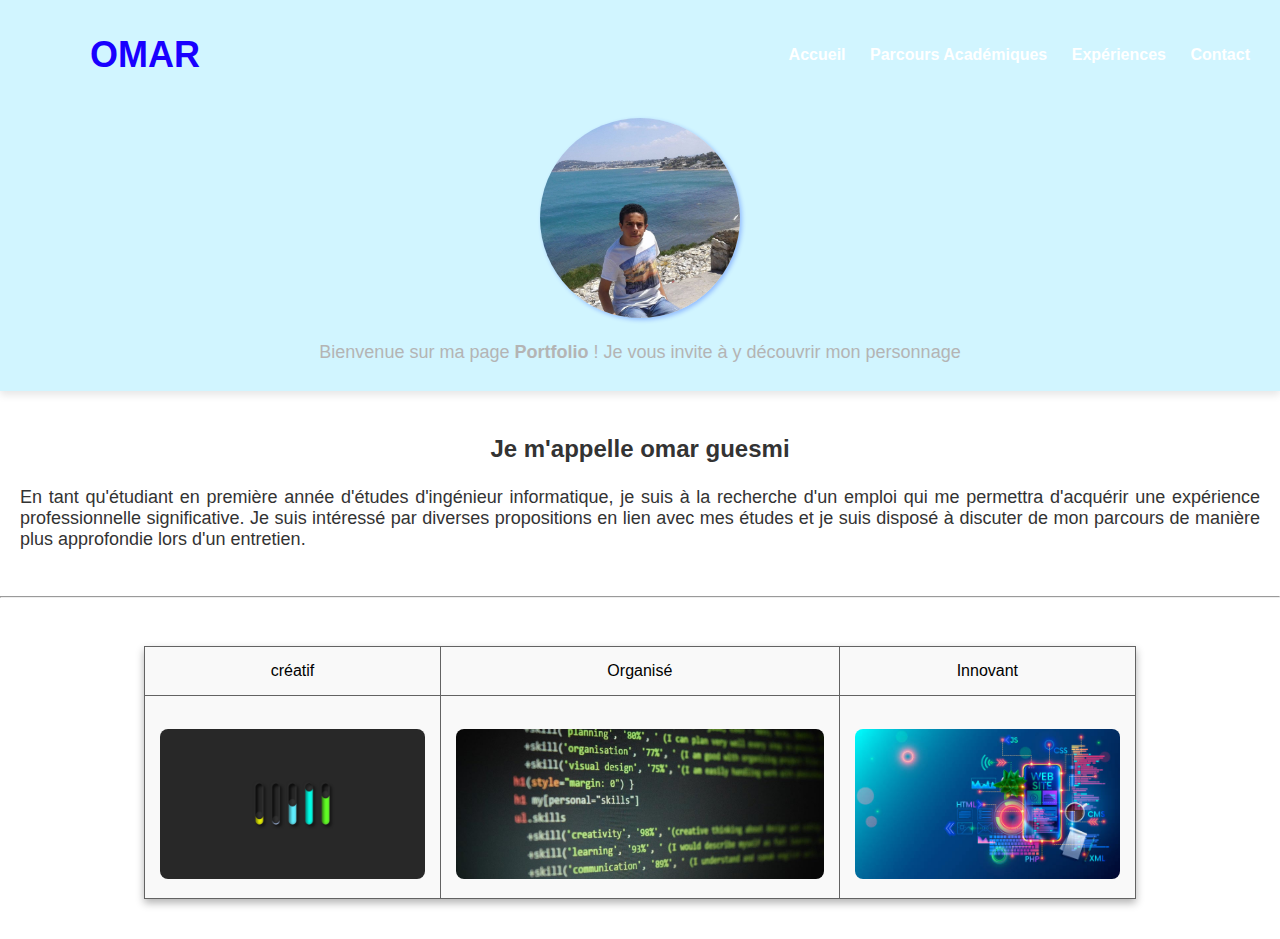
<file: OMAR/index.html>
<!DOCTYPE html>
<html lang="en">
<head>
    <meta charset="UTF-8">
    <meta name="viewport" content="width=device-width, initial-scale=1.0">
    <title>Portfolio omar guesmi</title>
    <link rel="stylesheet" href="css/Main.css">
</head>
<body>

    <header>
    <div class="main">
     <nav class="navbar">
        <div id="etudient">
            <h1 >OMAR</a></h1>
        </div>
        <div class="menu">
         
            <ul>
               <li><a href ="index.html">Accueil</a></li>
               <li><a href ="Parcours Académiques.html">Parcours Académiques</a></li>
               <li> <a href ="experience.html">Expériences</a></li>
              <li><a href ="contact.html">Contact</a></li>
         </ul>
         
        </div>
     </nav>
    </div>
        <br>
    
        
        <div class="img1">
            <img src="omar.jpg" alt="introuvable image omar" height="200" width="200">
        </div>
        <div id="bien">
            <p >Bienvenue sur ma page <strong> Portfolio </strong> ! Je vous invite à y découvrir mon personnage </p>
        </div>
    </header>

    <section>
        <article>
            <p id="je">Je m'appelle <strong>omar guesmi</strong></p>
          </article>
          <article >
            <p class="ala">En tant qu'étudiant en première année d'études d'ingénieur informatique, je suis à la recherche d'un emploi qui me permettra d'acquérir une expérience professionnelle significative. Je suis intéressé par diverses propositions en lien avec mes études et je suis disposé à discuter de mon parcours de manière plus approfondie lors d'un entretien.</p>
          </article>
    </section>
    <hr>
    <section>
        <article>
           
            <div id="pro">
                <table class="tab" border="1px">
                    <tr class="ligne1">
                        <td>créatif</td>
                        <td>Organisé</td>
                        <td>Innovant</td>
                    </tr>

                    <tr class="ligne2">
                        <td> <br> <img src="c.png" alt="creative"></td>
                        <td><br> <img src="6.jpg" alt="organisé"></td>
                        <td><br><img src="7.jpg" alt="innovant"></td>
                    </tr>
                    
                </table>
            </div>
        </article>
    </section>

    
</body>
</html>
</file>
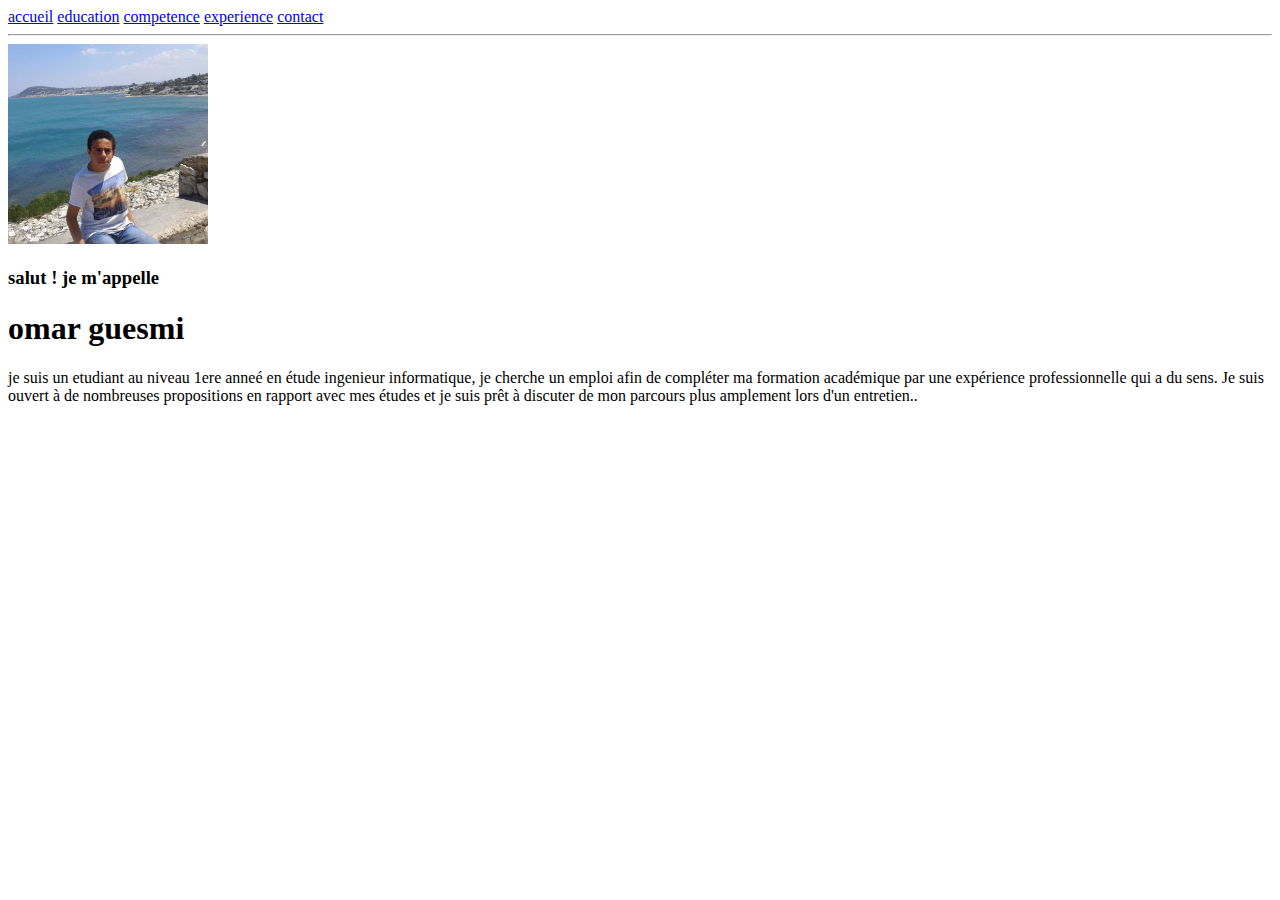
<file: acceuil.html>
<!DOCTYPE html>
<html lang="en">
<head>
    <meta charset="UTF-8">
    <meta name="viewport" content="width=device-width, initial-scale=1.0">
    <title>omar guesmi</title>
    
</head>
<body>
    <nav>
        <a href="#accueil">accueil</a>
        <a href="education.html">education</a>
        <a href="competence.html">competence</a>
        <a href="experience.html">experience</a>
        <a href="contact.html">contact</a>
    </nav>
    
    <hr>
    <img src="omar.jpg" alt="img introuvable" height="200" width="200">
    <h3>salut ! je m'appelle</h3>
    <h1>omar guesmi</h1>
    <p>je suis un etudiant au niveau 1ere anneé en étude ingenieur informatique, 
        je cherche un emploi afin de compléter ma formation académique par 
        une expérience professionnelle qui a du sens. 
        Je suis ouvert à de nombreuses propositions en rapport avec mes études et 
        je suis prêt à discuter de mon parcours 
        plus amplement lors d'un entretien..</p>
</body>
</html>
</file>
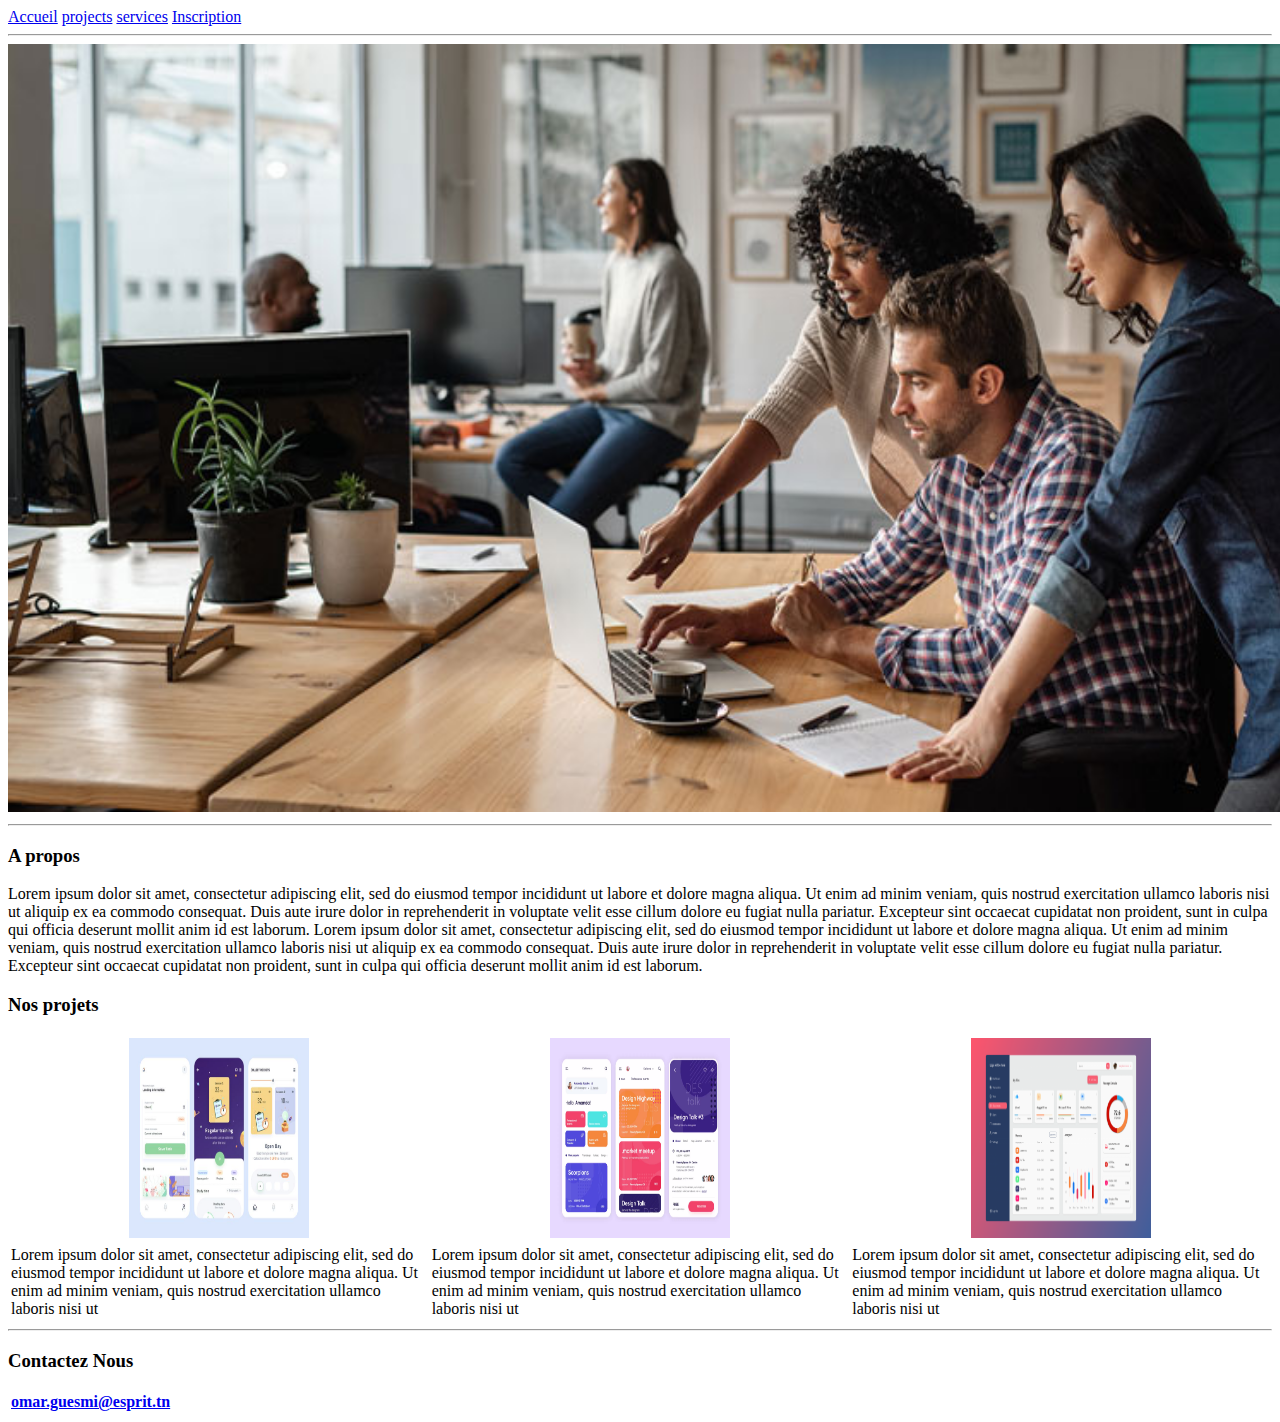
<file: Accueil.html>
<!DOCTYPE html>
<html lang="en">
<head>
    <meta charset="UTF-8">
    <meta name="viewport" content="width=device-width, initial-scale=1.0">
    <title>Page Accueil</title>
</head>
 <body>
    <nav>
    <a href="#accueil">Accueil</a>
    <a href="#projets">projects</a>
    <a href="#sss">services</a>
    <a href="inscription.html">Inscription</a>
 </nav>
 <hr>
           <img src="img.jpg" alt="img introuvable"  height="768" width="1340">

             <hr>
    <h3><strong>A propos</strong></h3>
    <p>Lorem ipsum dolor sit amet, consectetur adipiscing elit, sed do
        eiusmod tempor incididunt ut labore et dolore magna aliqua. Ut
        enim ad minim veniam, quis nostrud exercitation ullamco laboris
        nisi ut aliquip ex ea commodo consequat. Duis aute irure dolor
        in reprehenderit in voluptate velit esse cillum dolore eu fugiat
        nulla pariatur. Excepteur sint occaecat cupidatat non proident,
        sunt in culpa qui officia deserunt mollit anim id est laborum.
        Lorem ipsum dolor sit amet, consectetur adipiscing elit, sed do
        eiusmod tempor incididunt ut labore et dolore magna aliqua. Ut
        enim ad minim veniam, quis nostrud exercitation ullamco laboris
        nisi ut aliquip ex ea commodo consequat. Duis aute irure dolor
        in reprehenderit in voluptate velit esse cillum dolore eu fugiat
        nulla pariatur. Excepteur sint occaecat cupidatat non proident,
        sunt in culpa qui officia deserunt mollit anim id est laborum.</p>

         <section id="projets"> 
         <h3><strong>Nos projets</strong></h3>
         </section>

         <table>
                <tr>
                    <th><img src="img_1.jpg" alt="img1 introuvable" height="200" width="180"></th>
                    <th><img src="img_2.png" alt="img2 introuvable" height="200" width="180"></th>
                    <th><img src="img_3.png" alt="img3 introuvable" height="200" width="180"></th>
                </tr>
                <tr>
                    <td>Lorem ipsum dolor sit amet, consectetur adipiscing elit,
                        sed do eiusmod tempor incididunt ut labore et dolore
                        magna aliqua. Ut enim ad minim veniam, quis nostrud
                        exercitation ullamco laboris nisi ut</td>
                    <td> Lorem ipsum dolor sit amet, consectetur adipiscing elit,
                        sed do eiusmod tempor incididunt ut labore et dolore
                        magna aliqua. Ut enim ad minim veniam, quis nostrud
                        exercitation ullamco laboris nisi ut</td>
                    <td>Lorem ipsum dolor sit amet, consectetur adipiscing elit,
                        sed do eiusmod tempor incididunt ut labore et dolore
                        magna aliqua. Ut enim ad minim veniam, quis nostrud
                        exercitation ullamco laboris nisi ut</td>
                </tr>
         </table>
<hr>
<section id="sss">
    <h3><strong>Contactez Nous</strong></h3>
</section>
<table>
    <tr>
      <th><a href="https://www.gmail.com">omar.guesmi@esprit.tn</a></th> 
    </tr>
</table>
</body>
</html>
</file>
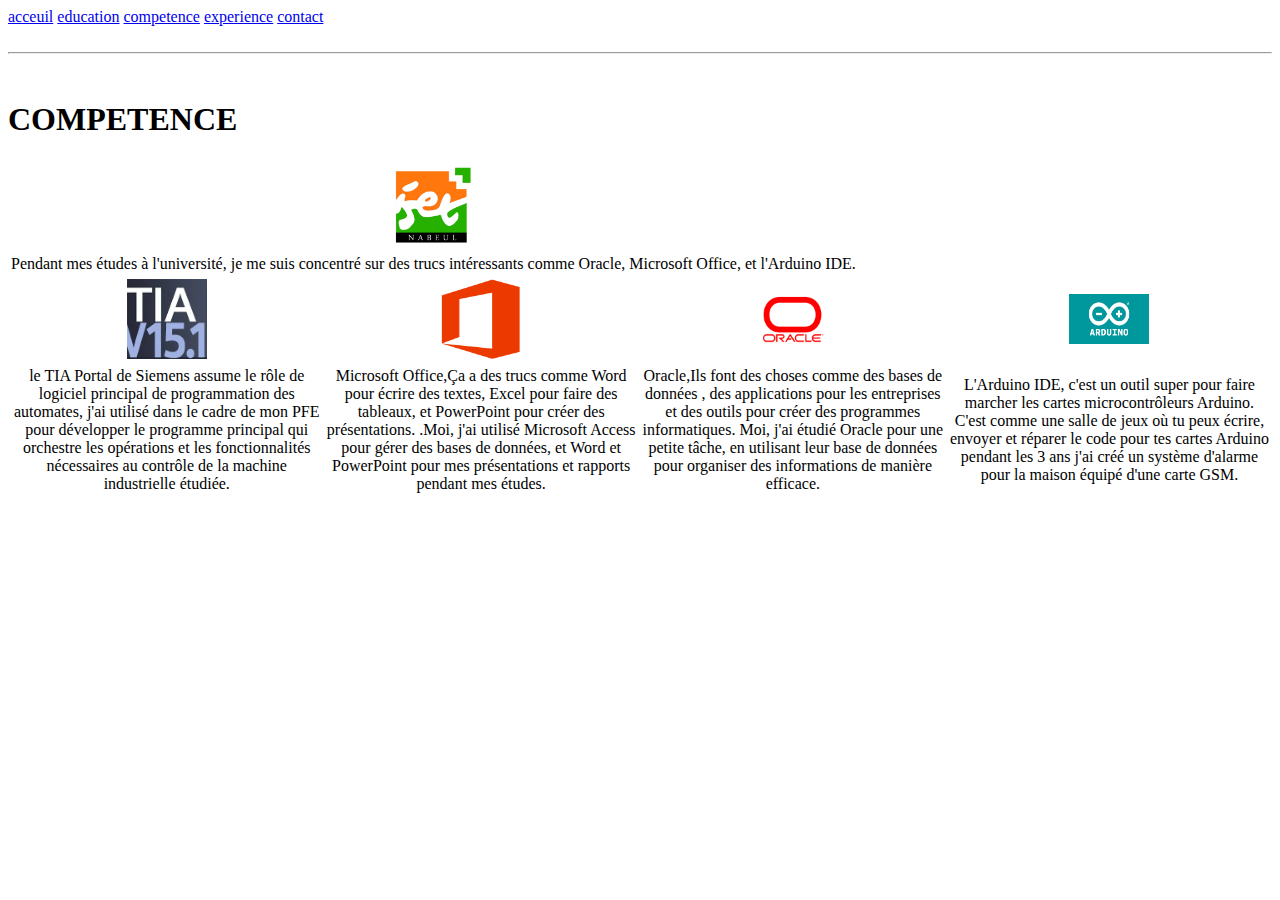
<file: competence.html>
<!DOCTYPE html>
<html lang="fr">
    <head>
        <meta charset="utf-8" />

        <title>omar guesmi - competence</title>
    </head>

    <body>
        <nav>
            <a href="acceuil.html">acceuil</a>
            <a href="education.html">education</a>
            <a href="#competence">competence</a>
            <a href="experience.html">experience</a>
            <a href="contact.html">contact</a>
        </nav>
            </div>
            <br />
        <hr />
        <br />
            <h1> COMPETENCE</h1>
            <table>
                
                <tr>
                    <th>
                        <img
                            src="ISET NABEUL.jpg"
                            alt="salle"
                            width="10%"
                            height="10%"
                        />
                    </th>
                </tr>
                <tr>
                    
                    <td align="center">
                        Pendant mes études à l'université, je me suis concentré sur des trucs intéressants comme Oracle, Microsoft Office, et l'Arduino IDE.
                    </td>
                    
                </tr>
                <table width="100%">
                    <tr>
                        <td align="center"> <img src="TIA-Portal-15-1.webp" alt="introuvable" height="80px" width="80px"></td>
                        <td align="center"> <img src="Microsoft_Office_logo_(2013–2019).svg.png" alt="introuvable" height="80px" width="80px"></td>
                        <td align="center"> <img src="Webo.webp" alt="introuvable" height="80px" width="80px" ></td>
                        <td align="center"> <img src="arduino_logo_1200x630-01.png" alt="introuvable" height="50px" width="80px" ></td>
                    </tr>
                    <tr>
                        <td align="center">
                            le TIA Portal de Siemens assume le rôle de logiciel principal de programmation des automates, 
                            j'ai utilisé dans le cadre de mon PFE pour développer 
                            le programme principal qui orchestre les opérations et les fonctionnalités nécessaires au contrôle 
                            de la machine industrielle étudiée.
                        </td>
                        <td align="center">
                            Microsoft Office,Ça a des trucs comme Word pour 
                            écrire des textes, Excel pour faire des tableaux, et PowerPoint pour créer des présentations. 
                            .Moi, j'ai utilisé Microsoft 
                            Access pour gérer des bases de données, et Word et PowerPoint pour mes présentations et 
                            rapports pendant mes études.
                        </td>
                        <td align="center">
                            Oracle,Ils font des choses comme des bases 
                            de données , des applications pour 
                            les entreprises et des outils pour créer des programmes informatiques. 
                            Moi, j'ai étudié Oracle pour une petite tâche, en utilisant leur base de données pour organiser 
                            des informations de manière efficace.
                        </td>

                        <td align="center">
                            L'Arduino IDE, c'est un outil super pour faire marcher les cartes microcontrôleurs Arduino. 
                            C'est comme une salle de jeux où tu peux écrire, envoyer et réparer le code pour tes cartes Arduino
                            pendant les 3 ans j'ai créé un système d'alarme pour la maison équipé d'une carte GSM.
                        </td>
                    </tr>
                </table>
                


                </table>
                
                
            </table>
    </body>
</html>
</file>
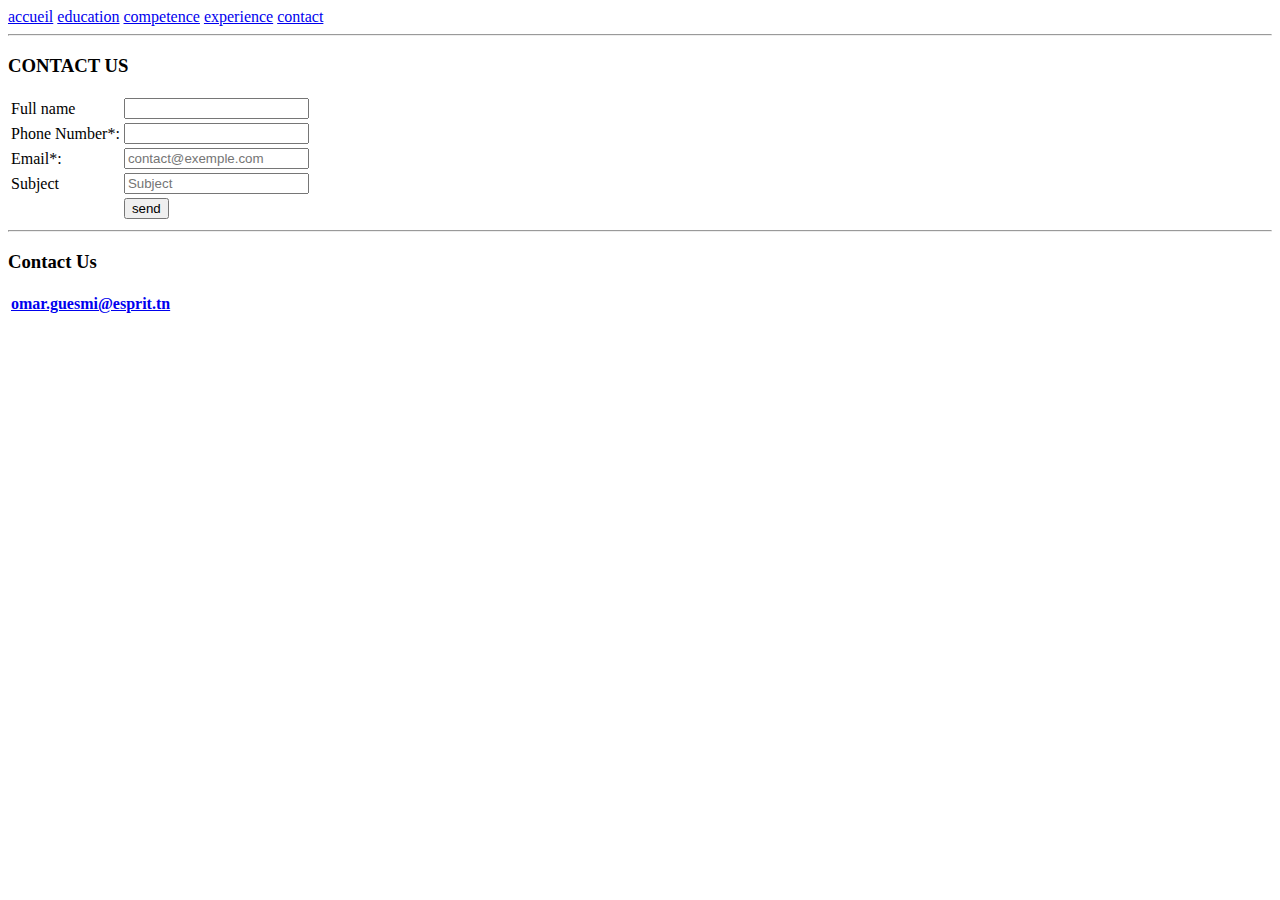
<file: contact.html>
<!DOCTYPE html>
<html lang="en">
<head>
    <meta charset="UTF-8">
    <meta name="viewport" content="width=device-width, initial-scale=1.0">
    <title>omar guesmi - contact</title>
</head>
<body>
    <nav>
        <a href="acceuil.html">accueil</a>
        <a href="education.html">education</a>
        <a href="competence.html">competence</a>
        <a href="experience.html">experience</a>
        <a href="#contact">contact</a>
     </nav>
    
     <hr>
    <h3><strong>CONTACT US</strong></h3>

    <table>
        <tr>
            
            <td><label for="name" class="form-label">Full name</label></td>
            <td> <input type="text" id="name" name="name" minlength="3"></td>
        </tr>
        <tr>
            <td><label for="phone">Phone Number*: </label></td>
            <td><input id="phone" name="phone" type="number"></td>
        </tr>
        <tr>
            <td><label for="mail">Email*: </label></td>
            <td><input id="mail" placeholder="contact@exemple.com" name="mail" type="email"> </td>
        </tr>
        <tr>
            <td><label for="subject" class="form-label">Subject</label></td>
            <td><input type="text" class="form-control" id="subject" placeholder="Subject" required=""></td>
        </tr>
        <tr>
            <td></td>
            <td><input type="submit" value="send" ></td>
        </tr>
    </table>
 
<hr>

<section>
<h3><strong>Contact Us</strong></h3>
</section>

<table>
    <tr>
      <th><a href="https://www.gmail.com">omar.guesmi@esprit.tn</a></th> 
    </tr>
</table>

</body>
</html>
</file>
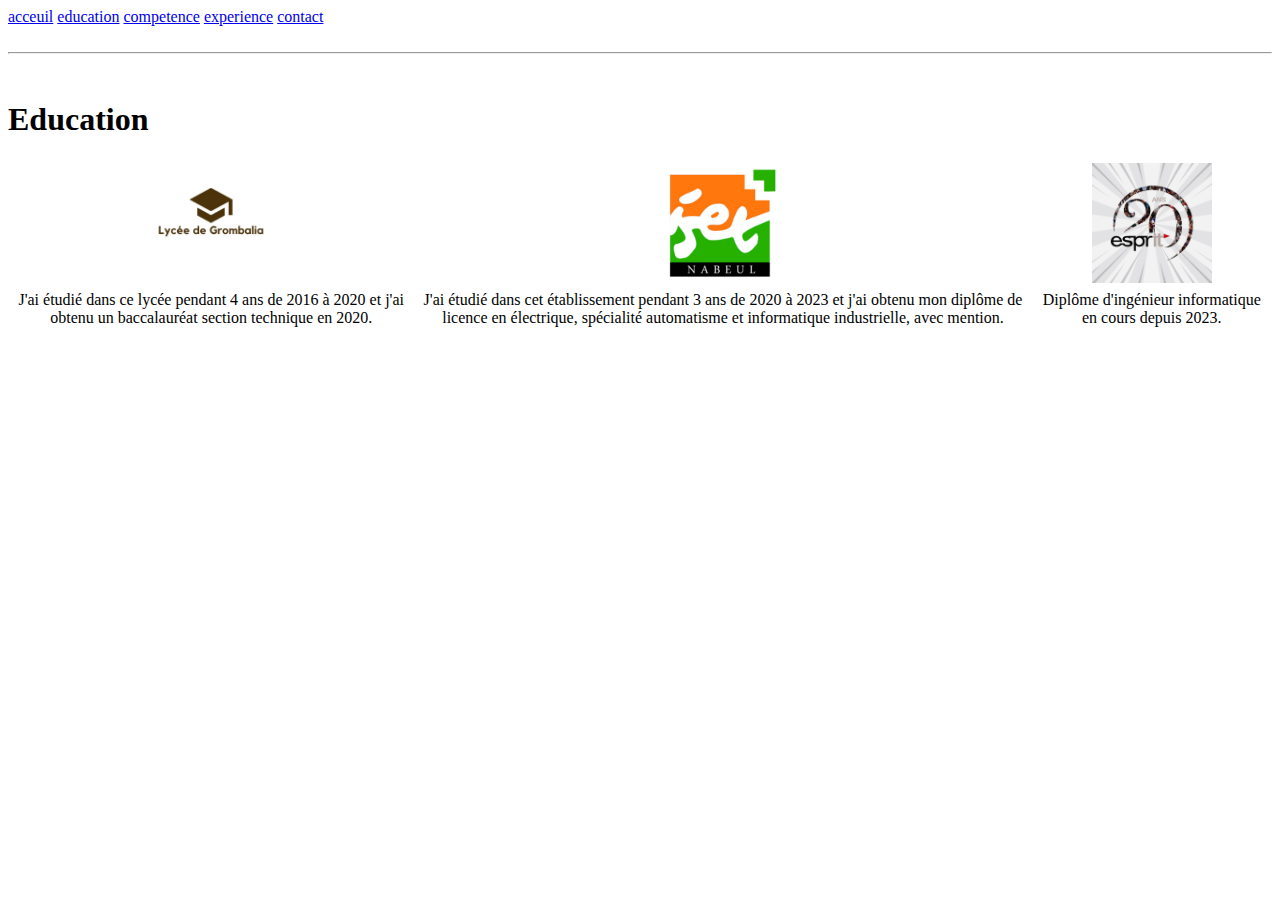
<file: education.html>
<!DOCTYPE html>
<html lang="fr">

<head>
    <meta charset="utf-8" />
    <title>omar guesmi - education</title>
</head>

<body>
    <nav>
        <a href="acceuil.html">acceuil</a>
        <a href="#education">education</a>
        <a href="competence.html">competence</a>
        <a href="experience.html">experience</a>
        <a href="contact.html">contact</a>
    </nav>
    <br />
    <hr />
    <br />
    <h1>Education</h1>

    <table width="100%">
        <tr>
            <td align="center"> <img src="1.jpg" alt="introuvable" height="120px" width="120px"></td>
            <td align="center"> <img src="ISET NABEUL.jpg" alt="introuvable" height="120px" width="120px"></td>
            <td align="center"> <img src="ESPRIT.jpg" alt="introuvable" height="120px" width="120px"></td>
        </tr>
        <tr>
            <td align="center">
                J'ai étudié dans ce lycée pendant 4 ans de 2016 à 2020 et
                j'ai obtenu un baccalauréat section technique en 2020.
            </td>
            <td align="center">
                J'ai étudié dans cet établissement pendant 3 ans de 2020 à 2023
                et j'ai obtenu mon diplôme de licence en électrique,
                spécialité automatisme et informatique industrielle, avec mention.
            </td>
            <td align="center">
                Diplôme d'ingénieur informatique en cours depuis 2023.
            </td>
        </tr>
    </table>
</body>

</html>
</file>
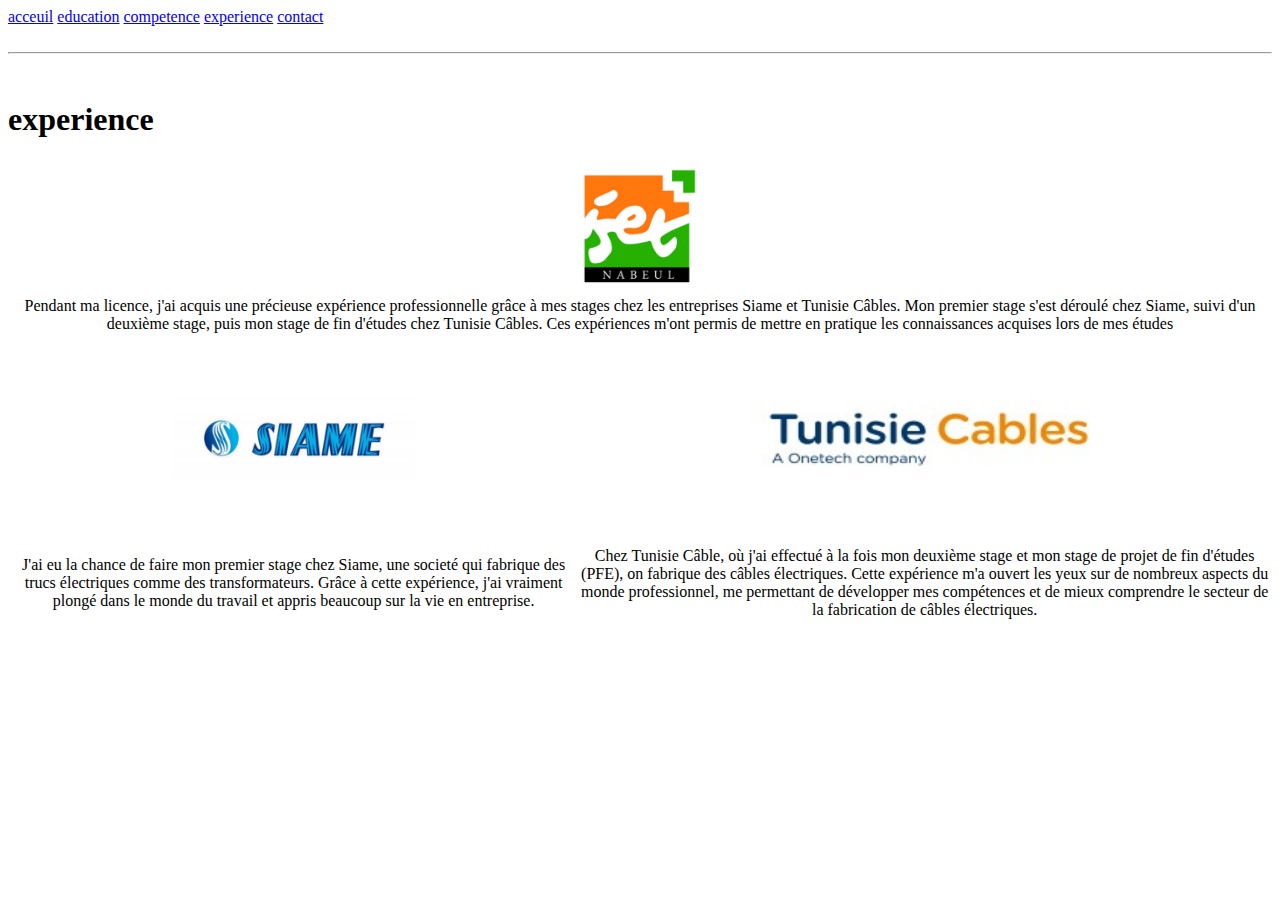
<file: experience.html>
<!DOCTYPE html>
<html lang="fr">
    <head>
        <meta charset="utf-8" />

        <title>omar guesmi - experience</title>
    </head>

    <body>
        <nav>
            <a href="acceuil.html">acceuil</a>
            <a href="education.html">education</a>
            <a href="competence.html">competence</a>
            <a href="#experience">experience</a>
            <a href="contact.html">contact</a>
        </nav>
        <br />
        <hr />
        <br />
            </div>
            <h1> experience</h1>
            <table>
                <tr>
                    <th>
                        <img
                            src="ISET NABEUL.jpg"
                            alt="salle"
                            width="10%"
                            height="10%"
                        />
                    </th>
                </tr>
                <tr>
                    
                    <td align="center">
                        Pendant ma licence, j'ai acquis une précieuse expérience professionnelle grâce à mes stages chez les entreprises 
                        Siame et Tunisie Câbles. Mon premier stage s'est déroulé chez Siame, suivi d'un deuxième stage, 
                        puis mon stage de fin d'études chez Tunisie Câbles. Ces expériences m'ont permis de mettre en 
                        pratique les connaissances acquises lors de mes études
                    </td>
                </tr>
                <table width="100%">
                    <tr>
                        <td align="center"> <img src="siame.jpg" alt="introuvable" height="200px" width="350px"></td>
                        <td align="center"> <img src="tunisie cable.jpg" alt="introuvable" height="200px" width="350px"></td>
                        
                    </tr>
                    <tr>
                        <td align="center">
                            J'ai eu la chance de faire mon premier stage chez Siame, une societé qui fabrique des trucs 
                            électriques comme des transformateurs. Grâce à cette expérience, j'ai vraiment plongé dans 
                            le monde du travail et appris beaucoup sur la vie en entreprise.
                        </td>
                        <td align="center">
                            Chez Tunisie Câble, où j'ai effectué à la fois mon deuxième stage et mon stage de projet de fin d'études (PFE), 
                            on fabrique des câbles électriques. Cette expérience m'a ouvert les yeux sur de nombreux aspects du 
                            monde professionnel, me permettant de développer mes compétences et de mieux comprendre le secteur de 
                            la fabrication de câbles électriques.
                        </td>
                    </tr>
                </table>
                </table>
                
                
            </table>
    </body>
</html>
</file>
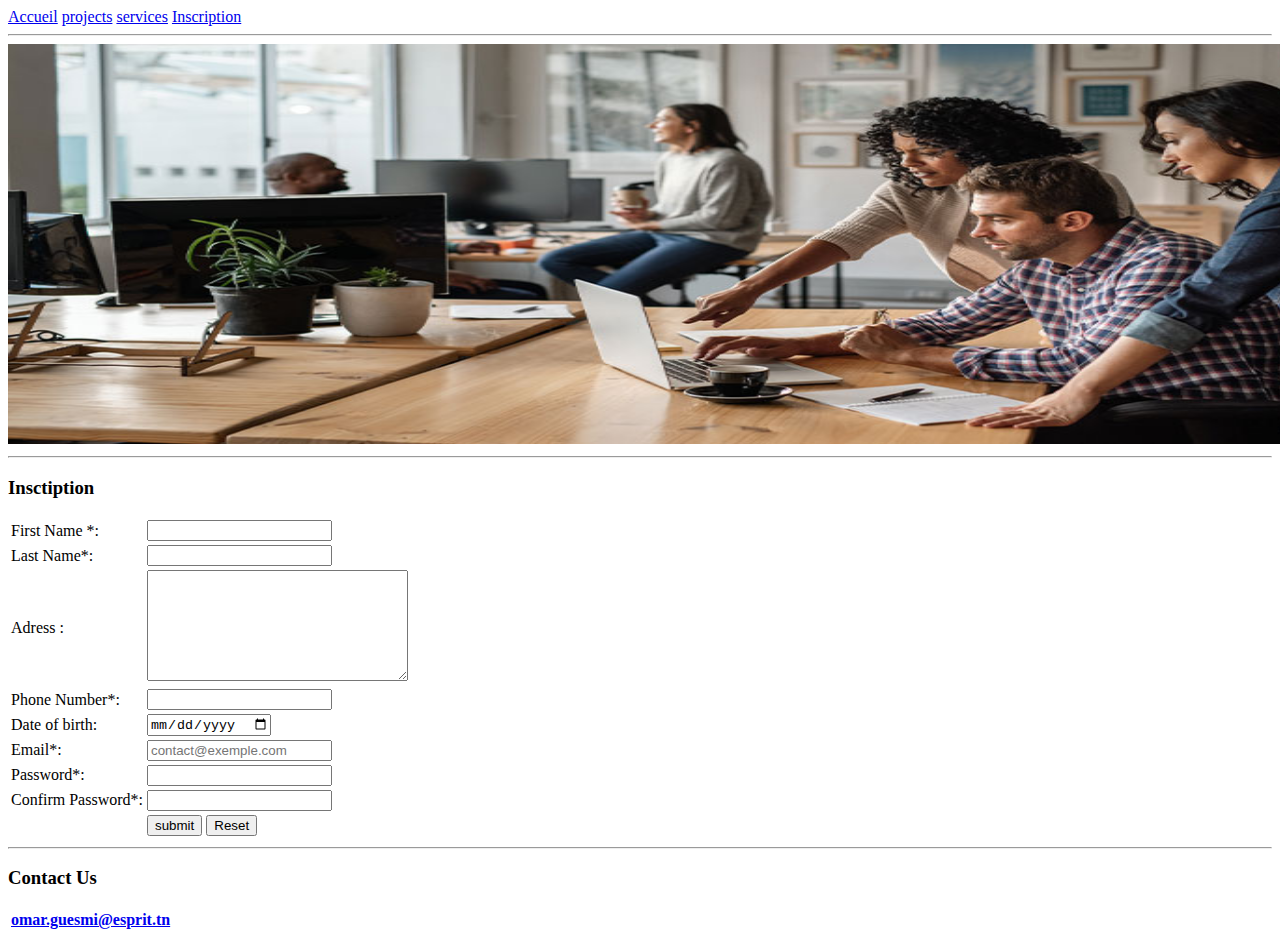
<file: inscription.html>
<!DOCTYPE html>
<html lang="en">
<head>
    <meta charset="UTF-8">
    <meta name="viewport" content="width=device-width, initial-scale=1.0">
    <title>inscription</title>
</head>
<body>
    <nav>
        <a href="Accueil.html">Accueil</a>
        <a href="#projets">projects</a>
        <a href="#services">services</a>
        <a href="#inscription">Inscription</a>
     </nav>

     <hr>
           <img src="img.jpg" alt="img introuvable"  height="400" width="1460">
     <hr>
    <h3><strong>Insctiption</strong></h3>

    <table>
        <tr>
            <td><label for="name">First Name *: </label></td>
            <td> <input type="text" id="name" name="name" minlength="3"></td>
        </tr>
    
        <tr>
           <td> <label for="Lname">Last Name*: </label></td>
            <td><input type="text" id="Lname" name="Lname" minlength="3"></td>
        </tr>
        <tr>
            <td><label for="adress">Adress  : </label></td>
            <td> <textarea name="adress" id="adress" cols="30" rows="7"></textarea></td>
        </tr>
        <tr>
            <td><label for="phone">Phone Number*: </label></td>
            <td><input id="phone" name="phone" type="number"></td>
        </tr>
        <tr>
            <td><label for="birth">Date of birth: </label></td>
            <td><input id="birth" name="birth" type="date" ></td>
        </tr>
        <tr>
            <td><label for="mail">Email*: </label></td>
            <td><input id="mail" placeholder="contact@exemple.com" name="mail" type="email"> </td>
        </tr>
        <tr>
            <td><label for="pass">Password*: </label></td>
            <td><input id="pass" name="pass" type="password"></td>
        </tr>
        <tr>
            <td><label for="pass1">Confirm Password*: </label></td>
            <td><input id="pass1" name="pass1" type="password"></td>
        </tr>
        <tr>
            <td></td>
            <td><input type="submit" value="submit" > <input type="submit" value="Reset"></td>
        </tr>
    </table>
 
<hr>

<section>
<h3><strong>Contact Us</strong></h3>
</section>

<table>
    <tr>
      <th><a href="https://www.gmail.com">omar.guesmi@esprit.tn</a></th> 
    </tr>
</table>

</body>
</html>
</file>
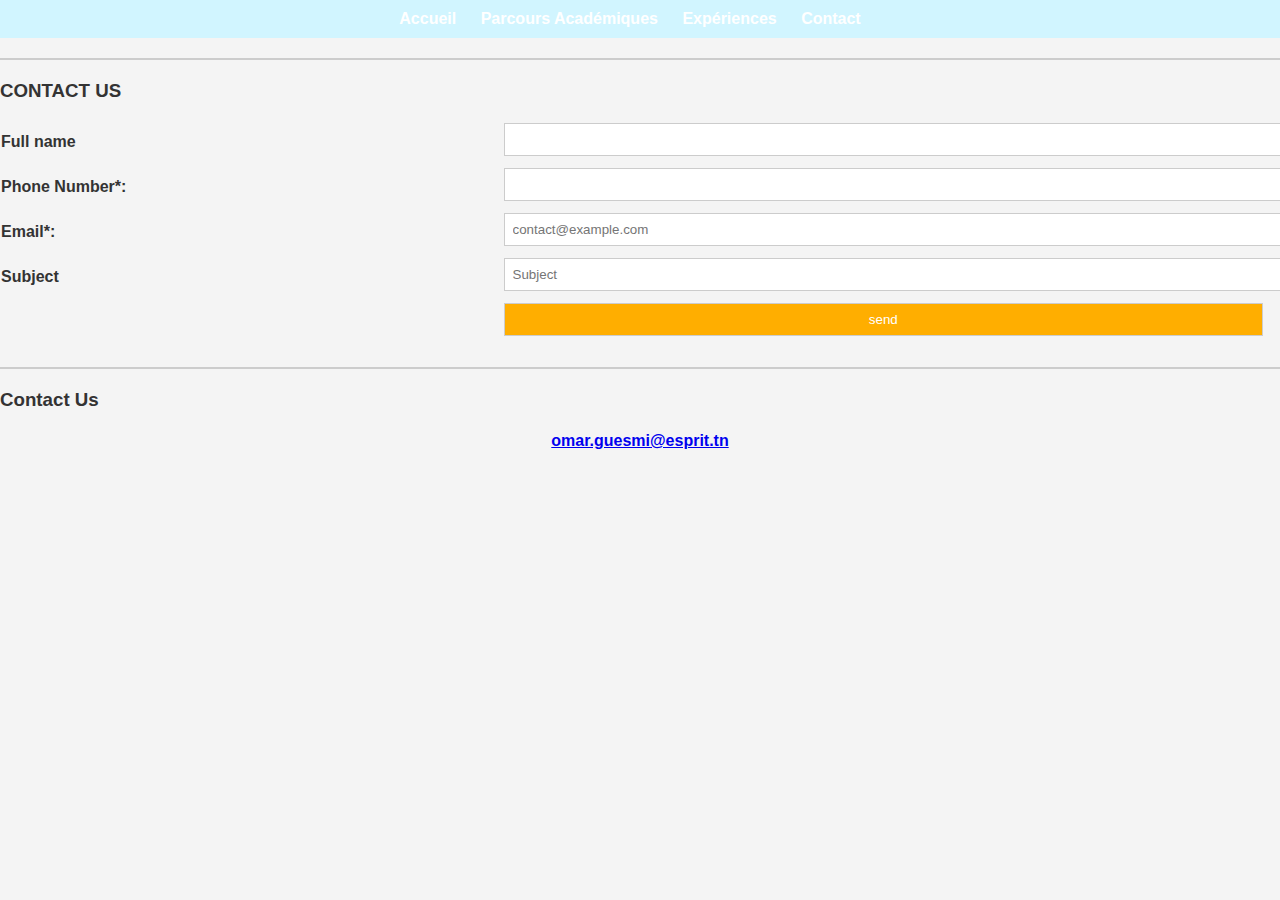
<file: OMAR/contact.html>
<!DOCTYPE html>
<html lang="en">
<head>
    <meta charset="UTF-8">
    <meta name="viewport" content="width=device-width, initial-scale=1.0">
    <title>omar guesmi - contact</title>
    <link rel="stylesheet" href="css/contact.css">
    <script src="inscription.js" defer></script>
</head>
<body>
    <header>
        <div class="menu">
            <ul>
                <li><a href="index.html">Accueil</a></li>
                <li><a href="Parcours Académiques.html">Parcours Académiques</a></li>
                <li><a href="experience.html">Expériences</a></li>
                <li><a href="contact.html">Contact</a></li>
            </ul>
        </div>
    </header>
    <hr>
    <h3><strong>CONTACT US</strong></h3>

    <form id="myForm">
        <table>
            <tr>
                <td><label for="name" class="form-label">Full name</label></td>
                <td>
                    <input type="text" id="name" name="name" minlength="3">
                    <span id="nameValidationMessage"></span>
                </td>
            </tr>
            <tr>
                <td><label for="phone">Phone Number*: </label></td>
                <td><input id="phone" name="phone" type="number"></td>
            </tr>
            <tr>
                <td><label for="mail">Email*: </label></td>
                <td><input id="mail" placeholder="contact@example.com" name="mail" type="email"></td>
            </tr>
            <tr>
                <td><label for="subject" class="form-label">Subject</label></td>
                <td><input type="text" class="form-control" id="subject" placeholder="Subject" required=""></td>
            </tr>
            <tr>
                <td></td>
                <td><input type="submit" value="send"></td>
            </tr>
        </table>
    </form>
    <hr>
    <section>
        <h3><strong>Contact Us</strong></h3>
    </section>
    <table>
        <tr>
            <th><a href="https://www.gmail.com">omar.guesmi@esprit.tn</a></th>
        </tr>
    </table>
</body>
</html>
</file>
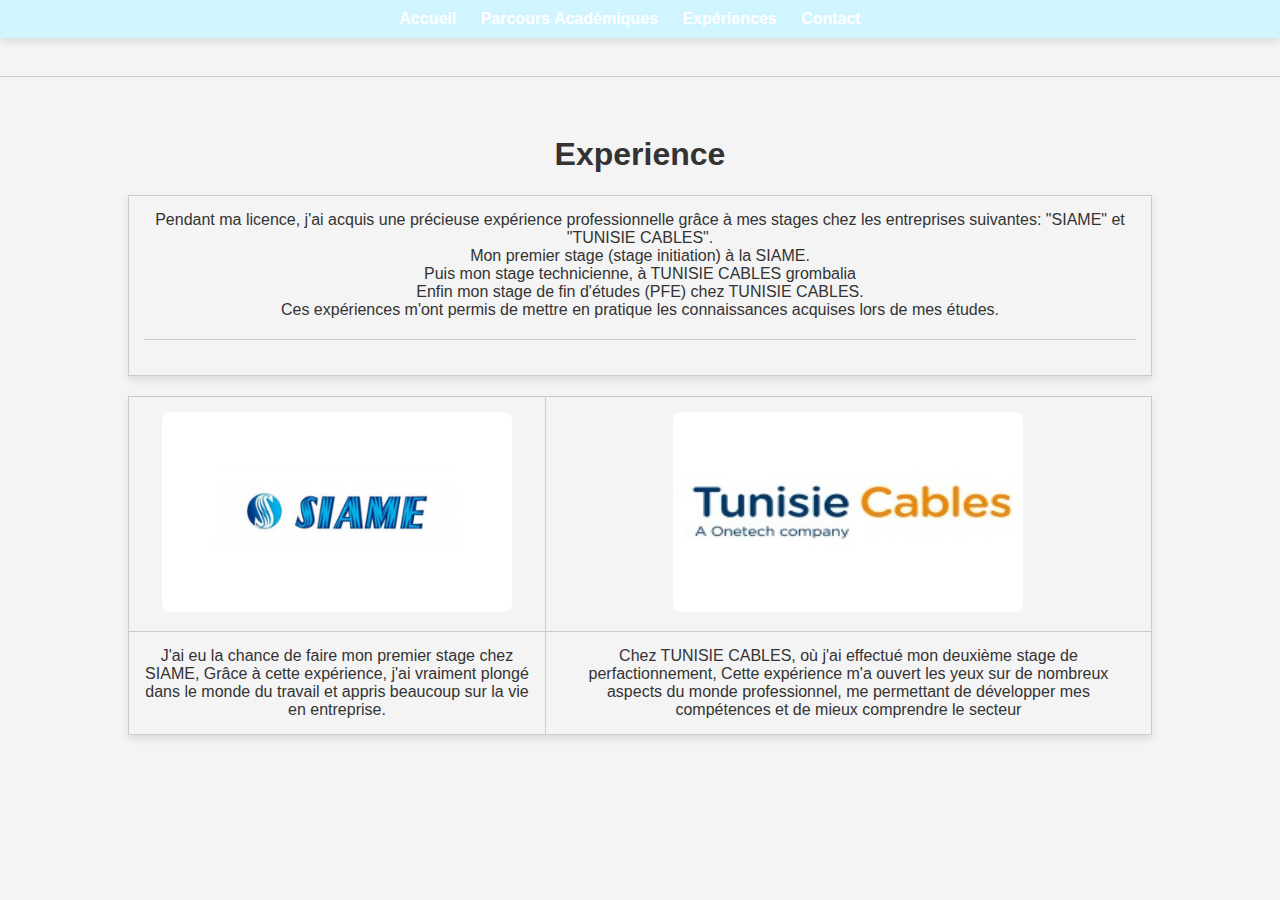
<file: OMAR/experience.html>
<!DOCTYPE html>
<html lang="fr">
    <head>
        <meta charset="utf-8" />
        <title>omar guesmi- experience</title>
        <link rel="stylesheet" href="css/experience.css">
    </head>

    <body>
        <header>
            <div class="menu">
             
                <ul>
                   <li><a href ="index.html">Accueil</a></li>
                   <li><a href ="Parcours Académiques.html">Parcours Académiques</a></li>
                   <li> <a href ="experience.html">Expériences</a></li>
                  <li><a href ="contact.html">Contact</a></li>
             </ul>
             
            </div>
        </header>
        <br />
        <hr />
        <br />
            </div>
            <h1> Experience</h1>
            <table>
            
                <tr>
                    
                    <td align="center">
                        Pendant ma licence, j'ai acquis une précieuse expérience professionnelle grâce à mes stages chez les entreprises suivantes:  
                        "SIAME" et "TUNISIE CABLES". <br> Mon premier stage (stage initiation) à la SIAME. <br>
                         Puis mon stage technicienne, à TUNISIE CABLES grombalia <br>
                        Enfin mon stage de fin d'études (PFE) chez TUNISIE CABLES. <br> Ces expériences m'ont permis de mettre en 
                        pratique les connaissances acquises lors de mes études. <hr>
                    </td>
                
                </tr>
                
                <table width="100%">
                    <tr>
                        <td align="center"> <img src="siame.jpg" alt="introuvable" height="200px" width="350px"></td>
                        <td align="center"> <img src="tunisie cable.jpg" alt="introuvable" height="200px" width="350px"></td>
                        
                    </tr>
                    <tr>
                        <td align="center">
                            J'ai eu la chance de faire mon premier stage chez SIAME, Grâce à cette expérience, j'ai vraiment plongé dans 
                            le monde du travail et appris beaucoup sur la vie en entreprise.
                        </td>
                        <td align="center">
                            Chez TUNISIE CABLES, où j'ai effectué mon deuxième stage  de perfactionnement, 
                            Cette expérience m'a ouvert les yeux sur de nombreux aspects du 
                            monde professionnel, me permettant de développer mes compétences et de mieux comprendre le secteur 
                        </td>
                    </tr>
                </table>
                </table>
                
                
            </table>
    </body>
</html>
</file>
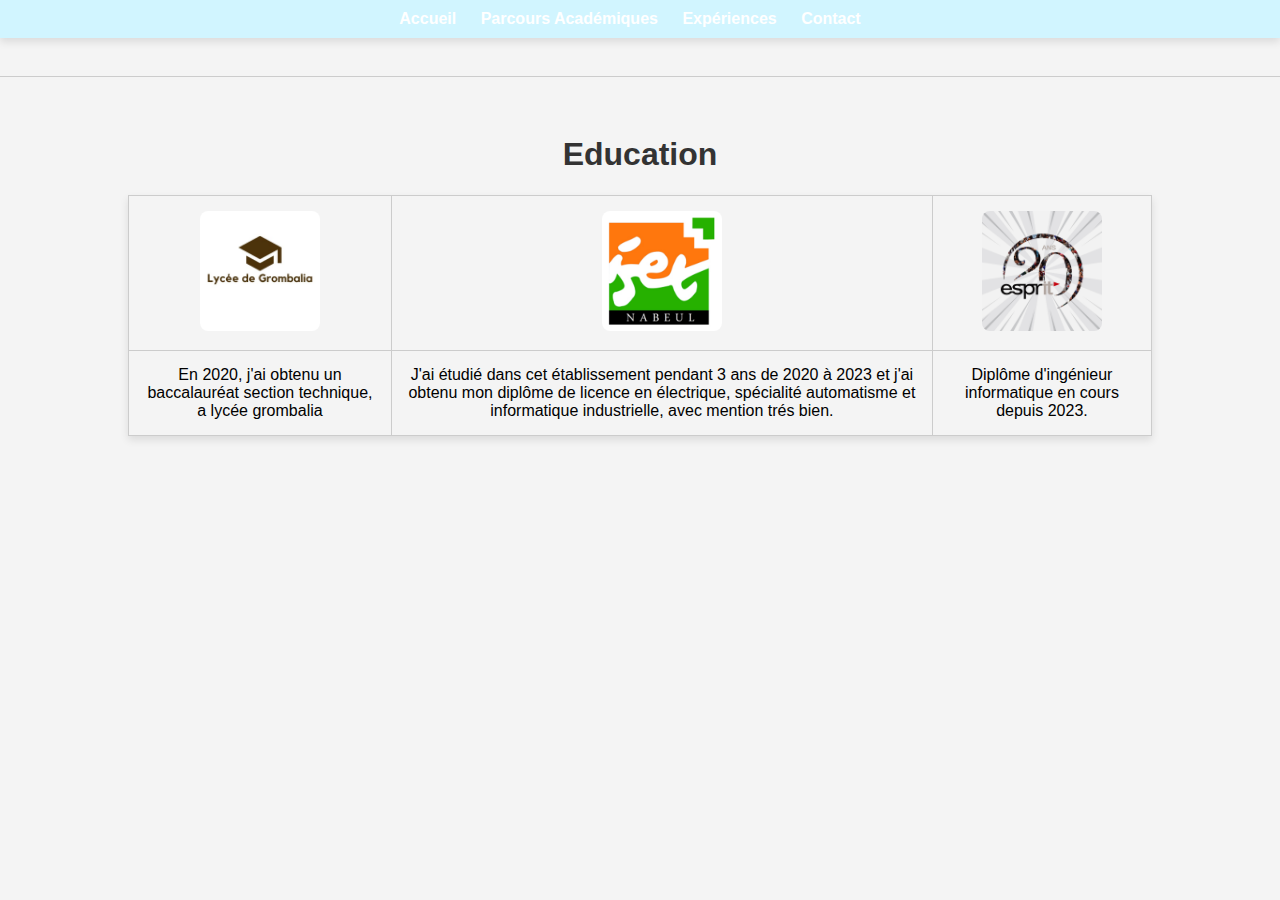
<file: OMAR/Parcours Académiques.html>
<!DOCTYPE html>
<html lang="fr">

<head>
    <meta charset="utf-8" />
    <title>omar guesmi - Parcours Académiques</title>
   <link rel="stylesheet" href="css/parcours.css">
</head>

<body>
    <header>
        <div class="menu">
         
            <ul>
               <li><a href ="index.html">Accueil</a></li>
               <li><a href ="Parcours Académiques.html">Parcours Académiques</a></li>
               <li> <a href ="experience.html">Expériences</a></li>
              <li><a href ="contact.html">Contact</a></li>
         </ul>
         
        </div>
    </header>
    <br />
    <hr />
    <br />
    <h1>Education</h1>

    <table width="100%">
        <tr>
            <td align="center"> <img src="1.jpg" alt="introuvable" height="120px" width="120px"></td>
            <td align="center"> <img src="ISET NABEUL.jpg" alt="introuvable" height="120px" width="120px"></td>
            <td align="center"> <img src="ESPRIT.jpg" alt="introuvable" height="120px" width="120px"></td>
        </tr>
        <tr>
            <td align="center">
                En 2020, j'ai obtenu un baccalauréat section technique, a lycée grombalia
            </td>
            <td align="center">
                J'ai étudié dans cet établissement pendant 3 ans de 2020 à 2023
                et j'ai obtenu mon diplôme de licence en électrique,
                spécialité automatisme et informatique industrielle, avec mention trés bien.
            </td>
            <td align="center">
                Diplôme d'ingénieur informatique en cours depuis 2023.
            </td>
        </tr>
    </table>
</body>

</html>
</file>
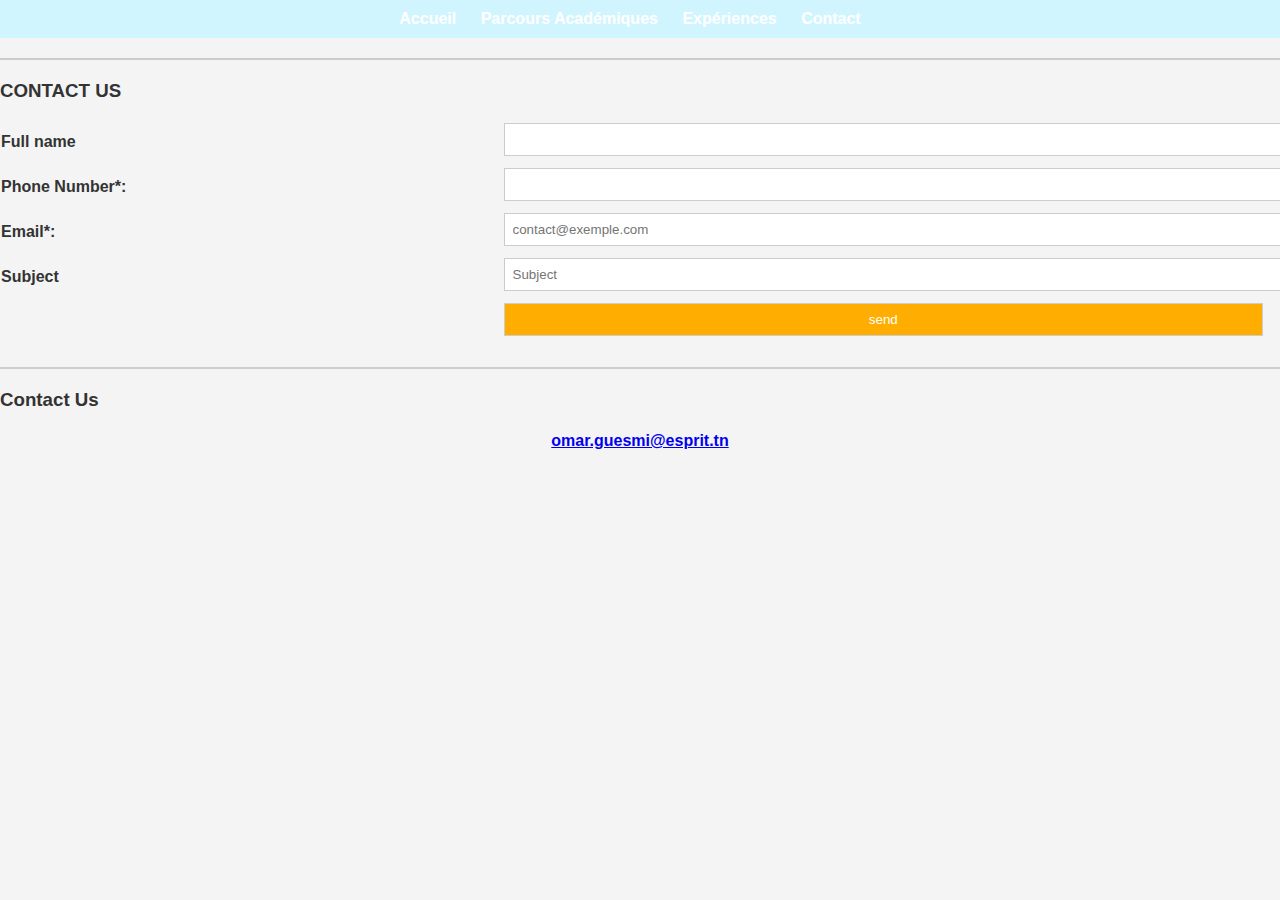
<file: OMAR/OMAR/contact.html>
<!DOCTYPE html>
<html lang="en">
<head>
    <meta charset="UTF-8">
    <meta name="viewport" content="width=device-width, initial-scale=1.0">
    <title>omar guesmi - contact</title>
<link rel="stylesheet" href="css/contact.css">
</head>
<body>
    <header>
        <div class="menu">
         
            <ul>
               <li><a href ="index.html">Accueil</a></li>
               <li><a href ="Parcours Académiques.html">Parcours Académiques</a></li>
               <li> <a href ="experience.html">Expériences</a></li>
              <li><a href ="contact.html">Contact</a></li>
         </ul>
         
        </div>
    </header>
     <hr>
    <h3><strong>CONTACT US</strong></h3>

    <table>
        <tr>
            
            <td><label for="name" class="form-label">Full name</label></td>
            <td> <input type="text" id="name" name="name" minlength="3"></td>
        </tr>
        <tr>
            <td><label for="phone">Phone Number*: </label></td>
            <td><input id="phone" name="phone" type="number"></td>
        </tr>
        <tr>
            <td><label for="mail">Email*: </label></td>
            <td><input id="mail" placeholder="contact@exemple.com" name="mail" type="email"> </td>
        </tr>
        <tr>
            <td><label for="subject" class="form-label">Subject</label></td>
            <td><input type="text" class="form-control" id="subject" placeholder="Subject" required=""></td>
        </tr>
        <tr>
            <td></td>
            <td><input type="submit" value="send" ></td>
        </tr>
    </table>
 
<hr>

<section>
<h3><strong>Contact Us</strong></h3>
</section>

<table>
    <tr>
      <th><a href="https://www.gmail.com">omar.guesmi@esprit.tn</a></th> 
    </tr>
</table>

</body>
</html>
</file>
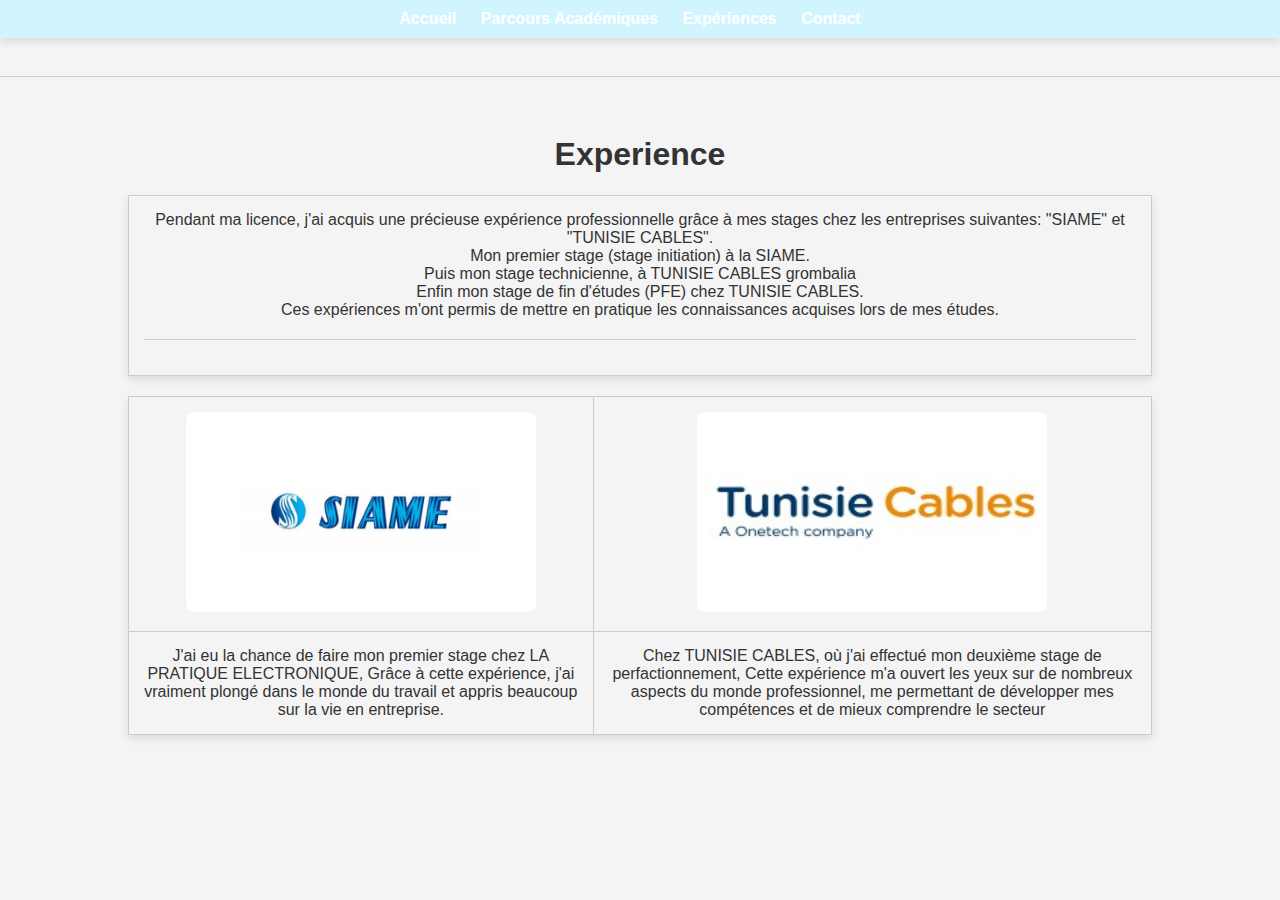
<file: OMAR/OMAR/experience.html>
<!DOCTYPE html>
<html lang="fr">
    <head>
        <meta charset="utf-8" />
        <title>omar guesmi- experience</title>
        <link rel="stylesheet" href="css/experience.css">
    </head>

    <body>
        <header>
            <div class="menu">
             
                <ul>
                   <li><a href ="index.html">Accueil</a></li>
                   <li><a href ="Parcours Académiques.html">Parcours Académiques</a></li>
                   <li> <a href ="experience.html">Expériences</a></li>
                  <li><a href ="contact.html">Contact</a></li>
             </ul>
             
            </div>
        </header>
        <br />
        <hr />
        <br />
            </div>
            <h1> Experience</h1>
            <table>
            
                <tr>
                    
                    <td align="center">
                        Pendant ma licence, j'ai acquis une précieuse expérience professionnelle grâce à mes stages chez les entreprises suivantes:  
                        "SIAME" et "TUNISIE CABLES". <br> Mon premier stage (stage initiation) à la SIAME. <br>
                         Puis mon stage technicienne, à TUNISIE CABLES grombalia <br>
                        Enfin mon stage de fin d'études (PFE) chez TUNISIE CABLES. <br> Ces expériences m'ont permis de mettre en 
                        pratique les connaissances acquises lors de mes études. <hr>
                    </td>
                
                </tr>
                
                <table width="100%">
                    <tr>
                        <td align="center"> <img src="siame.jpg" alt="introuvable" height="200px" width="350px"></td>
                        <td align="center"> <img src="tunisie cable.jpg" alt="introuvable" height="200px" width="350px"></td>
                        
                    </tr>
                    <tr>
                        <td align="center">
                            J'ai eu la chance de faire mon premier stage chez LA PRATIQUE ELECTRONIQUE, Grâce à cette expérience, j'ai vraiment plongé dans 
                            le monde du travail et appris beaucoup sur la vie en entreprise.
                        </td>
                        <td align="center">
                            Chez TUNISIE CABLES, où j'ai effectué mon deuxième stage  de perfactionnement, 
                            Cette expérience m'a ouvert les yeux sur de nombreux aspects du 
                            monde professionnel, me permettant de développer mes compétences et de mieux comprendre le secteur 
                        </td>
                    </tr>
                </table>
                </table>
                
                
            </table>
    </body>
</html>
</file>
<file: OMAR/css/Main.css>
body {
        margin: 0;
        padding: 0;
        font-family: 'Arial', sans-serif;
        background-size: cover;
        background-repeat: no-repeat;
    }
    
    header {
        background-color: rgb(209, 245, 255);
        color: #fff;
        text-align: center;
        padding: 10px;
        box-shadow: 0px 4px 8px rgba(0, 0, 0, 0.1);
    }
    
    .navbar {
        display: flex;
        justify-content: space-between;
        align-items: center;
    }
    
    #etudient  {
        
        margin-left: 80px;
        color: #1900ff;
        text-decoration: none;
        font-weight: bold;
        font-size: 18px;
        transition: color 0.9s ease;
    }
     #etudient :hover {
        color: #1900ff;
        text-shadow: 2px 2px 4px rgba(0, 0, 0, 0.3);
    }
    
    
    .menu ul {
        list-style-type: none;
        margin: 0;
        padding: 0;
    }
    
    .menu li {
        display: inline;
        margin-right: 20px;
        transition: color 0.3s ease;
    }
    
    .menu a {
        text-decoration: none;
        color: #fff;
        font-weight: bold;
        transition: color 0.3s ease;
    }
    
    .menu a:hover {
        color: #ffcc00;
        text-shadow: 2px 2px 4px rgba(0, 0, 0, 0.3);
    }
    
    
    .img1 img {
        border-radius: 50%;
        box-shadow: 2px 2px 4px rgba(0, 60, 255, 0.3);
        transition: transform 0.9s ease;
    }
    
    .img1 img:hover {
        transform: scale(1.1);
            color: #1900ff;
            text-shadow: 
        
    }
    
    #bien {
        text-align: center;
        margin-top: 20px;
        font-size: 18px;
        color: #b4b4b4;
    }
    
    section {
        text-align: center;
        padding: 20px;
    }
    
    #je {
        font-size: 24px;
        font-weight: bold;
        color: #333;
    }
    
    .ala {
        text-align: justify;
        font-size: 18px;
        color: #333;
    }
    
    #pro table {
        width: 80%;
        margin: 20px auto;
        border-collapse: collapse;
        box-shadow: 0px 4px 8px rgba(0, 0, 0, 0.3);
    }
    
    .tab tr {
        background-color: #f9f9f9;
    }
    
    .tab td {
        padding: 15px;
        border: 1px solid #636363;
        transition: background-color 0.3s ease;
    }
    
    .tab td img {
        max-width: 100%;
        border-radius: 8px;
        transition: transform 0.3s ease;
        height: 150px;
    }
    
    .tab td:hover {
        background-color: #ececec;
    }
    
    .tab td:hover img {
        transform: scale(1.1);
    }
</file>
<file: OMAR/css/contact.css>
body {
    font-family: 'Arial', sans-serif;
    margin: 0;
    padding: 0;
    background-color: #f4f4f4;
    color: #333;
}

header {
    background-color: rgb(209, 245, 255);
    color: #fff;
    text-align: center;
    padding: 10px;
}

.menu ul {
    list-style-type: none;
    margin: 0;
    padding: 0;
}

.menu li {
    display: inline;
    margin-right: 20px;
    transition: color 0.3s ease;
}

.menu a {
    text-decoration: none;
    color: #fff;
    font-weight: bold;
}

.menu a:hover {
    color: #ffcc00;
}

hr {
    border: 1px solid #ccc;
    margin: 20px 0;
}

h3 {
    color: #333;
}

table {
    margin: 20px 0;
    border-collapse: collapse;
    width: 100%;
}

table tr {
    margin-bottom: 10px;
}

table label {
    display: block;
    margin-bottom: 5px;
    font-weight: bold;
}

table input[type="text"],
table input[type="number"],
table input[type="email"],
table input[type="submit"] {
    width: calc(100% - 16px);
    padding: 8px;
    margin-bottom: 10px;
    border: 1px solid #ccc;
    transition: border-color 0.3s ease;
}

table input[type="submit"] {
    background-color: #ffae00;
    color: #fff;
    cursor: pointer;
    transition: background-color 0.3s ease, color 0.3s ease;
}

table input[type="submit"]:hover {
    background-color: #ffae00;
    color: #333;
}

section {
    margin-top: 20px;
}

section th {
    background-color: #333;
    color: #fff;
    padding: 10px;
}

section a {
    color: #333;
    text-decoration: none;
}

section a:hover {
    color: #ffcc00;
}
</file>
<file: OMAR/css/experience.css>
body {
    font-family: 'Arial', sans-serif;
    margin: 0;
    padding: 0;
    background-color: #f4f4f4;
    color: #333;
}

header {
    background-color: rgb(209, 245, 255);
    color: #fff;
    text-align: center;
    padding: 10px;
    box-shadow: 0px 4px 8px rgba(0, 0, 0, 0.1);
}

.menu ul {
    list-style-type: none;
    margin: 0;
    padding: 0;
}

.menu li {
    display: inline;
    margin-right: 20px;
    transition: color 0.3s ease;
}

.menu a {
    text-decoration: none;
    color: #fff;
    font-weight: bold;
    transition: color 0.3s ease;
}

.menu a:hover {
    color: #ffcc00;
    text-shadow: 2px 2px 4px rgba(0, 0, 0, 0.3);
}

hr {
    border: none;
    height: 1px;
    background-color: #ccc;
    margin: 20px 0;
}

h1 {
    text-align: center;
    color: #333;
}

table {
    margin: 20px auto;
    border-collapse: collapse;
    width: 80%;
    box-shadow: 0px 4px 8px rgba(0, 0, 0, 0.1);
}

table td {
    padding: 15px;
    border: 1px solid #ccc;
    transition: background-color 0.3s ease;
}

table img {
    max-width: 100%;
    height: 200px;
    border-radius: 8px;
    transition: transform 0.3s ease;
}

table td p {
    text-align: justify;
}

table td:last-child {
    text-align: center;
}

table td:hover {
    background-color: #f9f9f9;
}

table img:hover {
    transform: scale(1.1);
}
</file>
<file: OMAR/css/parcours.css>
body {
   font-family: 'Arial', sans-serif;
   margin: 0;
   padding: 0;
   background-color: #f4f4f4;
}

header {
   background-color: rgb(209, 245, 255);
   color: #fff;
   text-align: center;
   padding: 10px;
   box-shadow: 0px 4px 8px rgba(0, 0, 0, 0.1);
}

.menu ul {
   list-style-type: none;
   margin: 0;
   padding: 0;
}

.menu li {
   display: inline;
   margin-right: 20px;
   transition: color 0.3s ease;
}

.menu a {
   text-decoration: none;
   color: #fff;
   font-weight: bold;
   transition: color 0.3s ease;
}

.menu a:hover {
   color: #ffcc00;
   text-shadow: 2px 2px 4px rgba(0, 0, 0, 0.3);
}

hr {
   border: none;
   height: 1px;
   background-color: #ccc;
   margin: 20px 0;
}

h1 {
   text-align: center;
   color: #333;
}

table {
   margin: 20px auto;
   border-collapse: collapse;
   width: 80%;
   box-shadow: 0px 4px 8px rgba(0, 0, 0, 0.1);
}

table td {
   padding: 15px;
   border: 1px solid #ccc;
   transition: background-color 0.3s ease;
}

table img {
   max-width: 100%;
   height: auto;
   border-radius: 8px;
   transition: transform 0.3s ease;
}

table td p {
   text-align: justify;
}

table td:last-child {
   text-align: center;
}

table td:hover {
   background-color: #f9f9f9;
}

table img:hover {
   transform: scale(1.1);
}
</file>
<file: OMAR/OMAR/css/contact.css>
body {
    font-family: 'Arial', sans-serif;
    margin: 0;
    padding: 0;
    background-color: #f4f4f4;
    color: #333;
}

header {
    background-color: rgb(209, 245, 255);
    color: #fff;
    text-align: center;
    padding: 10px;
}

.menu ul {
    list-style-type: none;
    margin: 0;
    padding: 0;
}

.menu li {
    display: inline;
    margin-right: 20px;
    transition: color 0.3s ease;
}

.menu a {
    text-decoration: none;
    color: #fff;
    font-weight: bold;
}

.menu a:hover {
    color: #ffcc00;
}

hr {
    border: 1px solid #ccc;
    margin: 20px 0;
}

h3 {
    color: #333;
}

table {
    margin: 20px 0;
    border-collapse: collapse;
    width: 100%;
}

table tr {
    margin-bottom: 10px;
}

table label {
    display: block;
    margin-bottom: 5px;
    font-weight: bold;
}

table input[type="text"],
table input[type="number"],
table input[type="email"],
table input[type="submit"] {
    width: calc(100% - 16px);
    padding: 8px;
    margin-bottom: 10px;
    border: 1px solid #ccc;
    transition: border-color 0.3s ease;
}

table input[type="submit"] {
    background-color: #ffae00;
    color: #fff;
    cursor: pointer;
    transition: background-color 0.3s ease, color 0.3s ease;
}

table input[type="submit"]:hover {
    background-color: #ffae00;
    color: #333;
}

section {
    margin-top: 20px;
}

section th {
    background-color: #333;
    color: #fff;
    padding: 10px;
}

section a {
    color: #333;
    text-decoration: none;
}

section a:hover {
    color: #ffcc00;
}
</file>
<file: OMAR/OMAR/css/experience.css>
body {
    font-family: 'Arial', sans-serif;
    margin: 0;
    padding: 0;
    background-color: #f4f4f4;
    color: #333;
}

header {
    background-color: rgb(209, 245, 255);
    color: #fff;
    text-align: center;
    padding: 10px;
    box-shadow: 0px 4px 8px rgba(0, 0, 0, 0.1);
}

.menu ul {
    list-style-type: none;
    margin: 0;
    padding: 0;
}

.menu li {
    display: inline;
    margin-right: 20px;
    transition: color 0.3s ease;
}

.menu a {
    text-decoration: none;
    color: #fff;
    font-weight: bold;
    transition: color 0.3s ease;
}

.menu a:hover {
    color: #ffcc00;
    text-shadow: 2px 2px 4px rgba(0, 0, 0, 0.3);
}

hr {
    border: none;
    height: 1px;
    background-color: #ccc;
    margin: 20px 0;
}

h1 {
    text-align: center;
    color: #333;
}

table {
    margin: 20px auto;
    border-collapse: collapse;
    width: 80%;
    box-shadow: 0px 4px 8px rgba(0, 0, 0, 0.1);
}

table td {
    padding: 15px;
    border: 1px solid #ccc;
    transition: background-color 0.3s ease;
}

table img {
    max-width: 100%;
    height: 200px;
    border-radius: 8px;
    transition: transform 0.3s ease;
}

table td p {
    text-align: justify;
}

table td:last-child {
    text-align: center;
}

table td:hover {
    background-color: #f9f9f9;
}

table img:hover {
    transform: scale(1.1);
}
</file>
